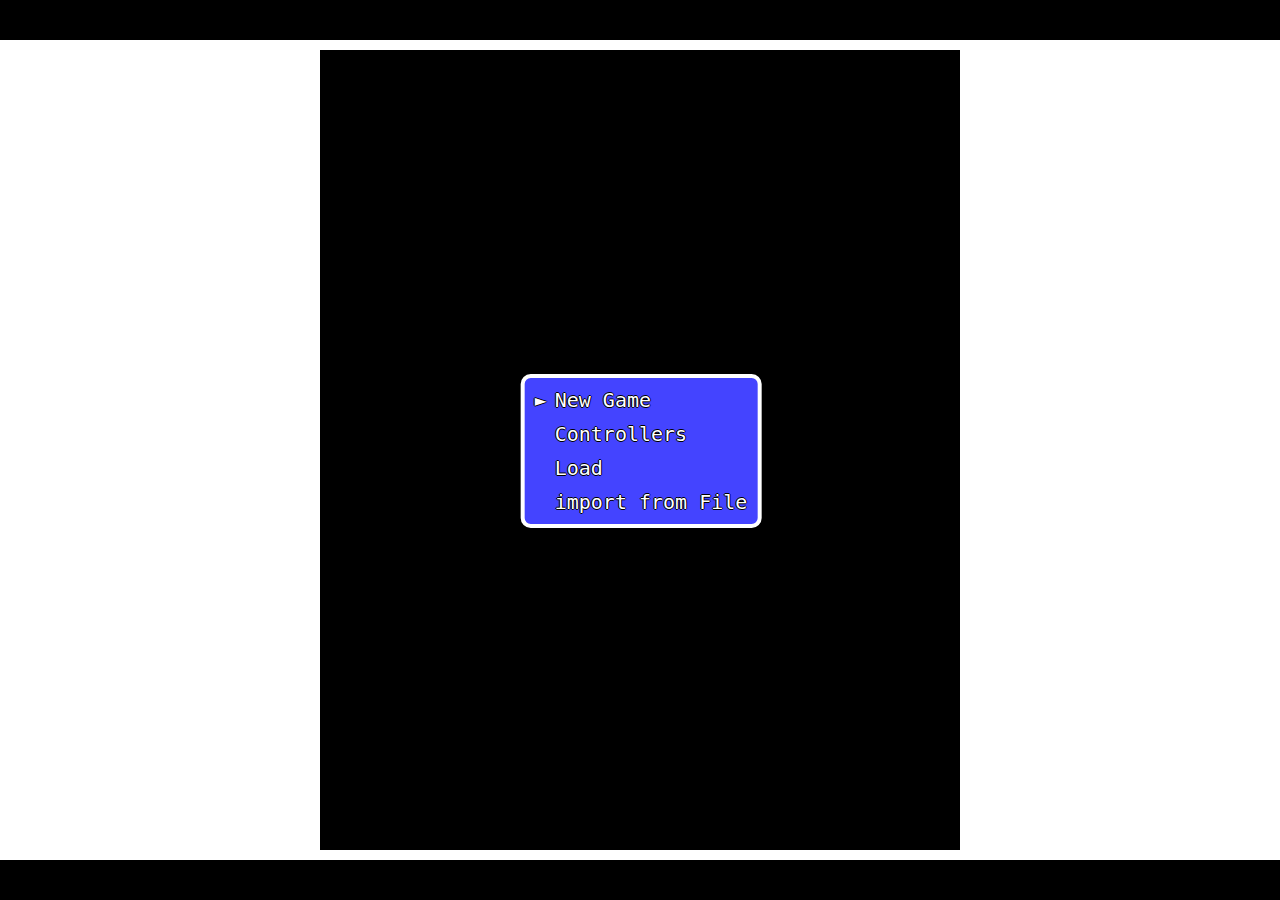
<file: src/index.html>
<!DOCTYPE>
<html>
	<head>
		<title>Elandryl Tales</title>
		<meta charset="UTF-8">
		
		<!-- core -->
		<link rel="stylesheet" href="css/TalePlay_RPGPlayer.css">
		<script type="application/javascript" src="js/TalePlay_RPGPlayer.js"></script>
		
		<!-- theme -->
		<link rel="stylesheet" href="css/TalePlay-classic.css">
		
		<!-- site -->
		<link rel="stylesheet" href="css/style.css">
		<script type="application/javascript" src="js/main.js"></script>
		
	</head>
	<body>
		<div id="header"></div>
		<div id="main-content">
			<div id="left-side"></div>
			<div id="board"></div>
			<div id="right-side"></div>
		</div>
		<div id="footer"></div>
	</body>
</html>
</file>
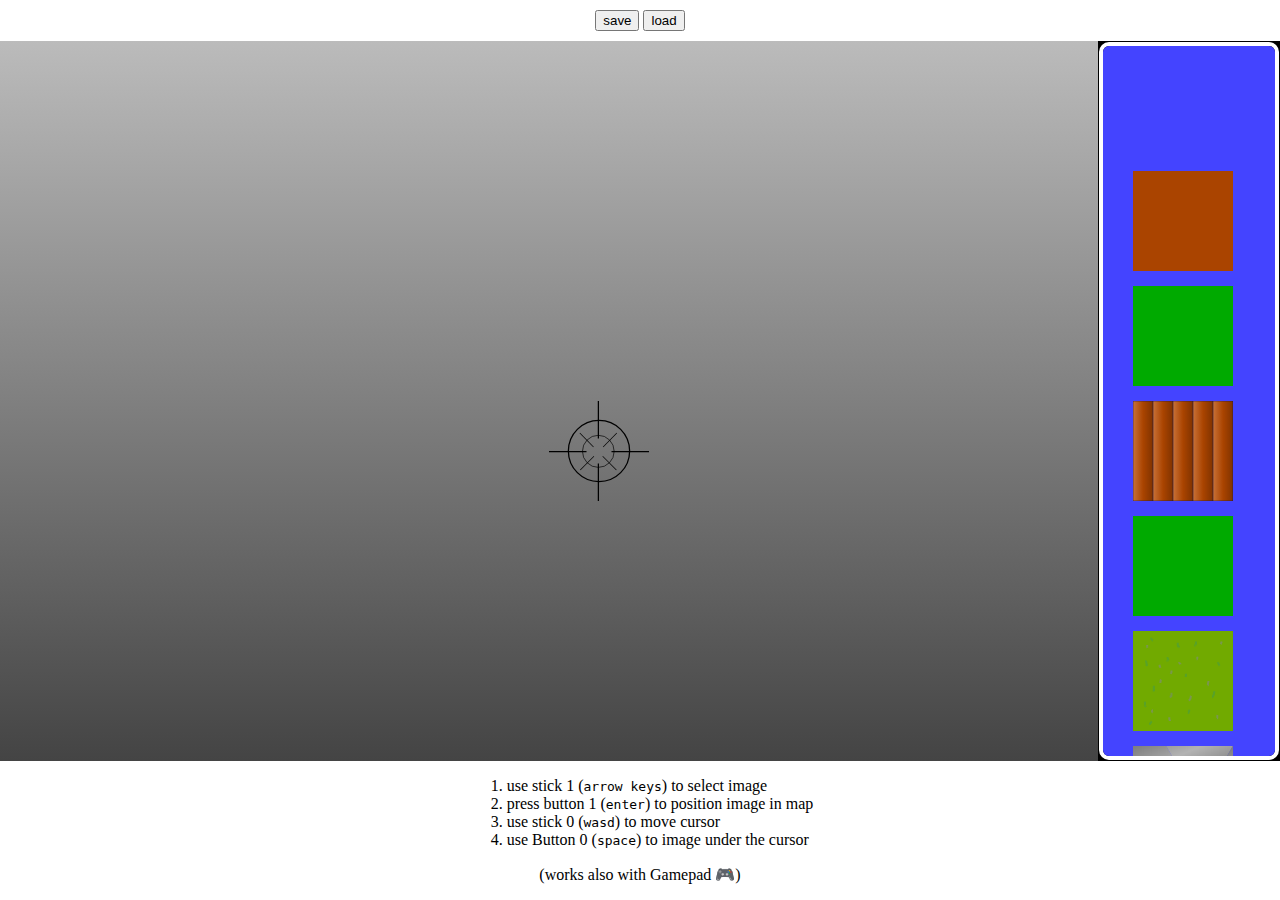
<file: src/MapMaker/mapMaker.html>
﻿<!DOCTYPE html>
<html>
	<head>
		<title>Map Maker</title>
		<meta charset="UTF-8">
		
        <script src="TalePlay_MapMaker.js"></script>
        <script src="Morgas.DB.js"></script>
        <script src="Morgas.DB.IndexedDBConnector.js"></script>
        <script src="Morgas.util.download.js"></script>
        <link rel="stylesheet" href="TalePlay_MapMaker.css">
		<link rel="stylesheet" href="../css/TalePlay-classic.css">
		
		
		<link rel="stylesheet" href="mapMaker.css">
		<script src="mapMaker.js"></script>
		
	</head>
	<body>
		<div class="controlPanel">
			<div>
				<button data-action="save">save</button>
				<button data-action="load">load</button>
				<input id="loadInput" type="file" accept="application/json">
			</div>
		</div>
		<div id="bordContainer">
            <div id="hover-panel">
                <span data-action="toggleControllerManager" title="toggle controller manager">&#127918;</span>
            </div>
		</div>
        <div class="info">
            <ol>
                <li>use stick 1 (<kbd>arrow keys</kbd>) to select image</li>
                <li>press button 1 (<kbd>enter</kbd>) to position image in map</li>
                <li>use stick 0 (<kbd>wasd</kbd>) to move cursor</li>
                <li>use Button 0 (<kbd>space</kbd>) to image under the cursor</li>
            </ol>
            <div>(works also with Gamepad <span data-action="toggleControllerManager">&#127918;</span>)</div>
        </div>
	</body>
</html>
</file>
<file: src/css/TalePlay_RPGPlayer.css>
/*~~~ css/structure/core.css ~~~*/
.Board {
	position: relative;
}
.Board,.Board .Layer{
	height:100%;
	width:100%;
}
.Board .Layer,.Board .panel,.Board .overlay , .Board .center {
	position:absolute;
}
.Board .overlay {
    top:0;
    right:0;
    bottom:0;
    left:0;
}
.Board .center {
	top:50%;
	left:50%;
	transform:translateX(-50%) translateY(-50%);
}
.Board .hidden {
	display:none;
}
/*~~~ css/structure/GUIElement.ControllerManager.css ~~~*/
.GUIElement.ControllerManager .DeviceActions,
.GUIElement.ControllerManager .MappingActions {
	white-space: nowrap;
}
.GUIElement.ControllerManager .controllers,
.GUIElement.ControllerManager .mappings {
    vertical-align: top;
}
.GUIElement.ControllerManager .Menu {
    width: 100%;
}
/*~~~ css/structure/GUIElement.Menu.css ~~~*/
.GUIElement.Menu[data-type="VERTICAL"] .menuitem {
    display: block;
}
.GUIElement.Menu[data-type="TABLE"],
.GUIElement.Menu[data-type="GRID"] {
    display:table;
}
.GUIElement.Menu[data-type="TABLE"] .menuitem,
.GUIElement.Menu[data-type="TABLE"] .menuheader,
.GUIElement.Menu[data-type="GRID"] .row {
    display:table-row;
}
.GUIElement.Menu[data-type="TABLE"] .menuitem span,
.GUIElement.Menu[data-type="TABLE"] .menuheader span,
.GUIElement.Menu[data-type="GRID"] .menuitem {
    display:table-cell;
    padding:5px;
}
/*~~~ css/structure/GUIElement.ControllerConfig.css ~~~*/
.ControllerConfig [data-field="name"] {
	width: 50%;
	max-width: 200px;
	margin: 10px 0 0 10px;
}

.ControllerConfig.Keyboard .axisButton {
    display:none;
}
.ControllerConfig .button input,
.ControllerConfig .analogStick input {
    position:absolute;
}
.ControllerConfig .buttons{
    padding:20px 0;
}
.ControllerConfig .button {
    position:relative;
    border:1px solid;
    border-radius:1000px;
    padding:8px;
    margin:8px;
}
.ControllerConfig .button input {
    top:25px;
    left:0;
}
.ControllerConfig .analogSticks {
    padding:50px 0;
}
.ControllerConfig .analogStick {
    position:relative;
    border:1px solid;
    padding:20px;
    margin:0 20px ;
}
.ControllerConfig label{
    position: absolute;
    font-size:10px;
}
.ControllerConfig label.axisButton {
    top:-25px;
    left:-35px;
}
.ControllerConfig input.axisButton {
    left:-20px;
    top:-17px;
}
.ControllerConfig .axisButton:not(:checked)+* > .neg{
    display:none;
}
.ControllerConfig.Keyboard .analogStick .neg{
    display:initial;
}
.ControllerConfig .axisButton:checked+* > label {
    display:none;
}
.ControllerConfig  input.axis-x {
    top:calc(50% - 12px);
}
.ControllerConfig  input.axis-y {
    left:calc(50% - 12px);
}
.ControllerConfig  input.axis-y.pos {
    top:-15px;
}
.ControllerConfig  input.axis-x.pos {
    right:-15px;
}
.ControllerConfig  input.axis-y.neg {
    bottom:-15px;
}
.ControllerConfig  input.axis-x.neg {
    left:-15px;
}
.ControllerConfig .invert-axis-x {
    right:-20px;
    bottom:10px;
}
.ControllerConfig .invert-axis-x input {
    bottom:14px;
    right:-5px
}
.ControllerConfig .invert-axis-y {
    left:-20px;
    top:5px;
}
.ControllerConfig .invert-axis-y input {
    top:-6px;
    left:38px;
}
/*~~~ css/structure/Map.css ~~~*/
.Map {
	display:inline-block;
	height: 100%;
	width: 100%;
    overflow: hidden;
    position: relative;
    z-index: 0;
}
.Map .stage {
    position: absolute;
}
.Map .stage img {
    position: absolute;
}
/*~~~ css/structure/GUIElement.TextBox.css ~~~*/
.TextBox {
	white-space: pre;
}
</file>
<file: src/css/TalePlay-classic.css>
/** Board / Core **/
.Board {
    background-color: black;
}
.Board, .Board * {
    color: white;
    font-family: lucida console,monospace;
    font-size:20px;
    text-shadow: -1px 0 black, 0 1px black, 1px 0 black, 0 -1px black;
}
.Board input {
    color:black;
    text-shadow:none;
    font-size:12px;
}
.Board .overlay {
    background-color: rgba(255, 255, 255, 0.8);
}

/** GUIElement **/
.Layer>.GUIElement {
	background-image: linear-gradient(#bbbbbb, #444444);
}

/** Panel **/
.Board .panel {
    background: #4444FF none;
    border: 4px solid #FFFFFF;
    box-shadow: 0 0 0 1px black;
    border-radius: 10px;
    margin: 1px;
}
.panel>legend {
    background: #4444FF none;
    border: 4px solid #FFFFFF;
    border-bottom:0 none;
    border-radius: 10px 10px 0 0;
    box-shadow: 0 -1px 0 1px black;
    margin: 1px;
    position:relative;
    bottom: 10px;
}

/** GUIElement.Menu **/
.GUIElement.Menu .menuitem {
    margin: 10px 10px 10px 30px;
}
.GUIElement.Menu[data-type="TABLE"] .menuitem span:first-child,
.GUIElement.Menu[data-type="GRID"] .menuitem {	
    padding-left:30px;
}
.GUIElement.Menu:not(:hover):not([data-type="TABLE"]) .menuitem.active:before,
.GUIElement.Menu:not(:hover)[data-type="TABLE"] .menuitem.active span:first-child:before,
.GUIElement.Menu:not([data-type="TABLE"]) .menuitem:hover:before,
.GUIElement.Menu[data-type="TABLE"] .menuitem:hover span:first-child:before {
    content: "►";
    margin: 0 0 0 -20px;
    position: absolute;
}
.GUIElement.Menu .menuitem:hover {
	cursor: pointer;
}
.GUIElement.Menu .menuitem.selected {
    background-color: #FFFFFF;
}
.GUIElement.Menu .menuitem.disabled {
    color: #888;
}

/** MapMaker **/
.MapMaker .images.panel {
	height:calc(100% - 10px);
	position: relative;
}

/** TextBox **/
.TextBox :last-child:after {
	display: inline-block;
	padding:0 10px;
}
.TextBox.stop :last-child:after {
  content: "□";
}
.TextBox.complete :last-child:after {
  content: "■";
}

/** Layer.Persistance **/
.Layer.Persistance {
	background-color: #000;
}
.Layer.Persistance .Menu:first-child {
	border-spacing: 0 10px;
	background-image: none;
}
.Layer.Persistance .Menu:first-child .menuitem {
	height: 40px;
}
.Layer.Persistance .Menu:first-child .menuitem span {
	vertical-align: middle;
    background-color: #4444FF;
    border-width: 4px 0;
    border-style: solid;
    border-color: #FFF
}
.Layer.Persistance .Menu:first-child .menuitem span:first-child {
	border-left-width: 4px;
	border-top-left-radius:10px;
	border-bottom-left-radius:10px;
}
.Layer.Persistance .Menu:first-child .menuitem span:last-child {
	border-right-width: 4px;
	border-top-right-radius:10px;
	border-bottom-right-radius:10px;
}
/*
.Layer.Persistance .Menu:first-child .menuitem span:only-child {
	position: absolute;
	width: calc(100% - 8px);
	padding: 5px 0;
	text-align: center;
}
*/
</file>
<file: src/css/style.css>
/** layout **/
html,body {
	width:100%;
	height:100%;
	padding:0;
	margin:0;
	border:0 none;
	border-collapse: collapse;
}
body {
	display:flex;
	flex-direction:column;
}
#header, #footer {
	flex-basis:40px;
	background-color: black;
}
#header {
	margin-bottom:10px;
}
#footer {
	margin-top:10px;
}
#main-content {
	flex-grow:1;
	display:flex;
}
#left-side, #right-side {
	flex-basis:25%;
	flex-shrink:1;
}
#board {
	flex-basis:50%;
	flex-grow:1;
	position:relative;
}
#board .Board {
	position:absolute;
}

/** Game **/
.Dialog .place {
    font-weight: bold;
    color: #00FFFF;
}
/* map */
.GUIElement.Map [data-name~="right"] {
	transform: rotate(90deg);
}
.GUIElement.Map [data-name~="down"] {
	transform: rotate(180deg);
}
.GUIElement.Map [data-name~="left"] {
	transform: rotate(-90deg);
}
.GUIElement.Map [data-name~="door"] {
	background-image: url("../resources/images/door.svg");
}
</file>
<file: src/MapMaker/TalePlay_MapMaker.css>
/*~~~ css/structure/core.css ~~~*/
.Board {
	position: relative;
}
.Board,.Board .Layer{
	height:100%;
	width:100%;
}
.Board .Layer,.Board .panel,.Board .overlay , .Board .center {
	position:absolute;
}
.Board .overlay {
    top:0;
    right:0;
    bottom:0;
    left:0;
}
.Board .center {
	top:50%;
	left:50%;
	transform:translateX(-50%) translateY(-50%);
}
.Board .hidden {
	display:none;
}
/*~~~ css/structure/GUIElement.ControllerManager.css ~~~*/
.GUIElement.ControllerManager .DeviceActions,
.GUIElement.ControllerManager .MappingActions {
	white-space: nowrap;
}
.GUIElement.ControllerManager .controllers,
.GUIElement.ControllerManager .mappings {
    vertical-align: top;
}
.GUIElement.ControllerManager .Menu {
    width: 100%;
}
/*~~~ css/structure/GUIElement.Menu.css ~~~*/
.GUIElement.Menu[data-type="VERTICAL"] .menuitem {
    display: block;
}
.GUIElement.Menu[data-type="TABLE"],
.GUIElement.Menu[data-type="GRID"] {
    display:table;
}
.GUIElement.Menu[data-type="TABLE"] .menuitem,
.GUIElement.Menu[data-type="TABLE"] .menuheader,
.GUIElement.Menu[data-type="GRID"] .row {
    display:table-row;
}
.GUIElement.Menu[data-type="TABLE"] .menuitem span,
.GUIElement.Menu[data-type="TABLE"] .menuheader span,
.GUIElement.Menu[data-type="GRID"] .menuitem {
    display:table-cell;
    padding:5px;
}
/*~~~ css/structure/Layer.MapMaker.css ~~~*/
.MapMaker {
	display: flex;
	flex-direction:row;
}
.MapMaker .Map {
	flex-shrink:1;
}
.MapMaker .images {
	width:200px;
	height: 100%;
	overflow-y:auto;
}
.MapMaker .images img {
	width: 100px;
}

.imageLayer .panel {
	top:50%;
	left:50%;
	transform:translatex(-50%) translatey(-50%);
}
/*~~~ css/structure/GUIElement.ControllerConfig.css ~~~*/
.ControllerConfig [data-field="name"] {
	width: 50%;
	max-width: 200px;
	margin: 10px 0 0 10px;
}

.ControllerConfig.Keyboard .axisButton {
    display:none;
}
.ControllerConfig .button input,
.ControllerConfig .analogStick input {
    position:absolute;
}
.ControllerConfig .buttons{
    padding:20px 0;
}
.ControllerConfig .button {
    position:relative;
    border:1px solid;
    border-radius:1000px;
    padding:8px;
    margin:8px;
}
.ControllerConfig .button input {
    top:25px;
    left:0;
}
.ControllerConfig .analogSticks {
    padding:50px 0;
}
.ControllerConfig .analogStick {
    position:relative;
    border:1px solid;
    padding:20px;
    margin:0 20px ;
}
.ControllerConfig label{
    position: absolute;
    font-size:10px;
}
.ControllerConfig label.axisButton {
    top:-25px;
    left:-35px;
}
.ControllerConfig input.axisButton {
    left:-20px;
    top:-17px;
}
.ControllerConfig .axisButton:not(:checked)+* > .neg{
    display:none;
}
.ControllerConfig.Keyboard .analogStick .neg{
    display:initial;
}
.ControllerConfig .axisButton:checked+* > label {
    display:none;
}
.ControllerConfig  input.axis-x {
    top:calc(50% - 12px);
}
.ControllerConfig  input.axis-y {
    left:calc(50% - 12px);
}
.ControllerConfig  input.axis-y.pos {
    top:-15px;
}
.ControllerConfig  input.axis-x.pos {
    right:-15px;
}
.ControllerConfig  input.axis-y.neg {
    bottom:-15px;
}
.ControllerConfig  input.axis-x.neg {
    left:-15px;
}
.ControllerConfig .invert-axis-x {
    right:-20px;
    bottom:10px;
}
.ControllerConfig .invert-axis-x input {
    bottom:14px;
    right:-5px
}
.ControllerConfig .invert-axis-y {
    left:-20px;
    top:5px;
}
.ControllerConfig .invert-axis-y input {
    top:-6px;
    left:38px;
}
/*~~~ css/structure/Map.css ~~~*/
.Map {
	display:inline-block;
	height: 100%;
	width: 100%;
    overflow: hidden;
    position: relative;
    z-index: 0;
}
.Map .stage {
    position: absolute;
}
.Map .stage img {
    position: absolute;
}
</file>
<file: src/MapMaker/mapMaker.css>
﻿html,body {
	height: 100%;
	width: 100%;
	border: 0 none;
	border-collapse: collapse;
	border-spacing: 0;
	padding: 0;
	margin: 0;
	white-space: nowrap;
}
body {
	display: flex;
	flex-direction:column;
}
[data-action] {
    cursor: pointer;
}
#bordContainer {
	flex-grow:1;
    position: relative;
}
#bordContainer .Board {
    position: absolute;
}
#bordContainer #hover-panel {
    font-size: 50px;
    position: absolute;
    top: calc(100% - 100px);
    right: 0;
    transition: top 1s 1s;

    background-color: #FFAA00;
    padding: 2px;
}
#bordContainer:hover #hover-panel,
#bordContainer #hover-panel:hover {
    top: 100%;
    transition-delay:0s
}

.controlPanel {
	vertical-align:middle;
	text-align: center;
	padding: 10px;
}

[data-action="load"]+input {
	display: none;
}

.center {
	position: fixed;
	top: 50%;
	left: 50%;
	transform: translateX(-50%) translatey(-50%);
}
#addImageDialog {
	background-color: #FFFFFF;
	border:2px solid #767676;
	border-radius:5px;
	box-shadow:2px 2px 5px #000000;
	padding:10px;
}
#addImageDialog.hidden {
	display: none;
}
#addImageDialog button {
	float: right;
}
.info {
    display: flex;
    align-items: center;
    flex-direction:column;
}
.info > div {
	margin-bottom: 1em;
}
</file>
